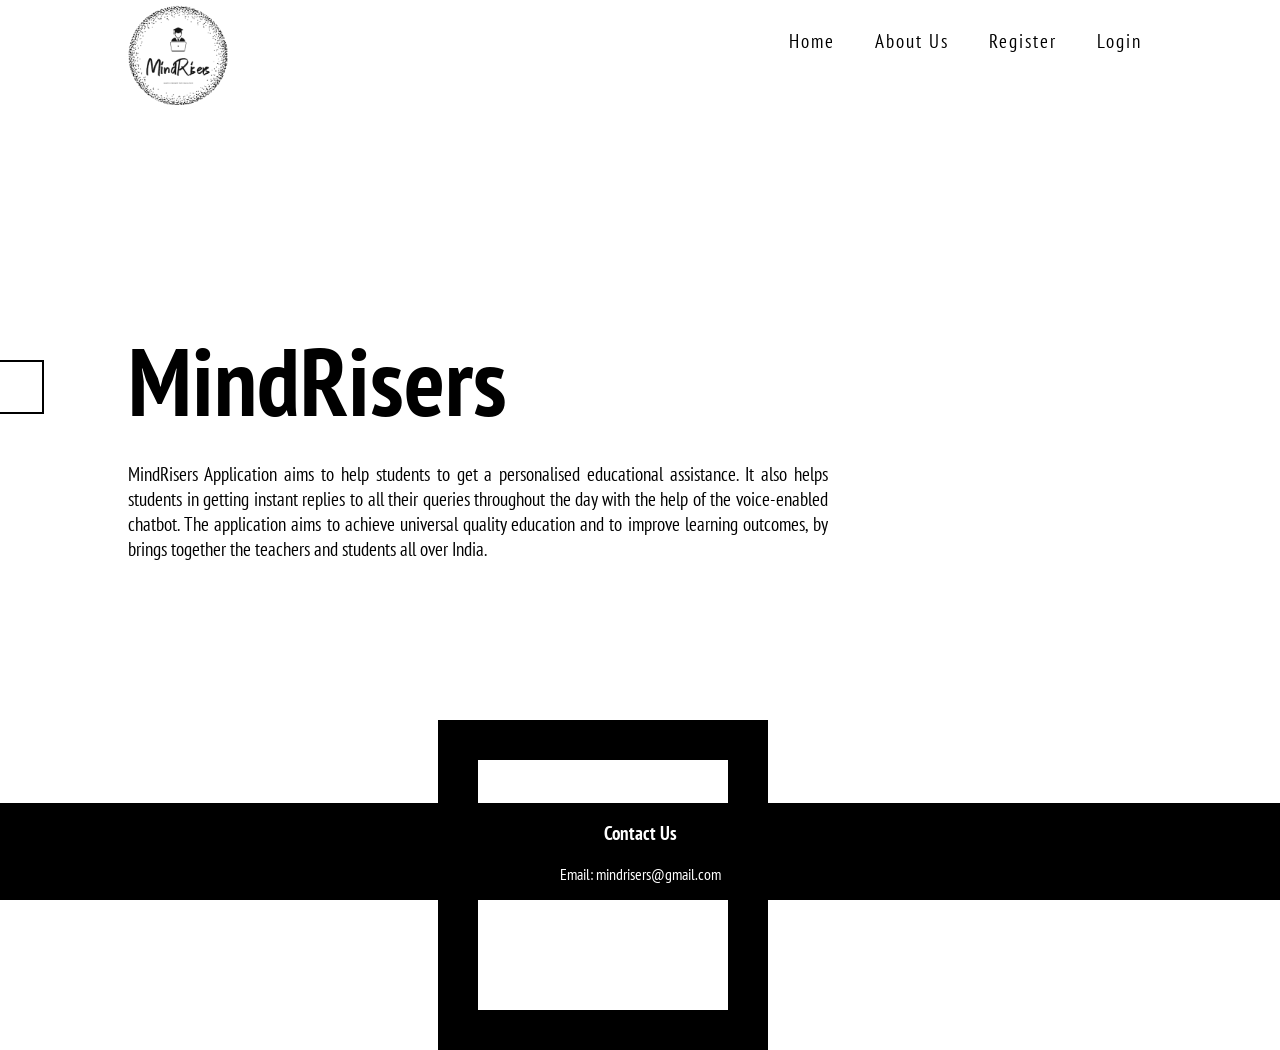
<file: index.html>
<!doctype html>
<html>
 <head>
  <meta charset="utf-8">
  <title>MindRisers</title>
  <link href="https://stackpath.bootstrapcdn.com/font-awesome/4.7.0/css/font-awesome.min.css" rel="stylesheet">
  <link rel="stylesheet" href="style.css">
  <link rel = "icon" href = "logo.png">
  <script src="components/header.js" type="text/javascript" defer></script>
  <script src="components/footer.js" type="text/javascript" defer></script>
  <script src="components/internal.js" type="text/javascript" defer></script>
 </head>
 <body>
    <internal-component></internal-component>
    <header-component></header-component>
    <main>
      <div class="bannerText">
        <h2>MindRisers</h2><br>
    
          <p>MindRisers Application aims to help students to get a personalised educational assistance. It also helps students in getting instant replies to all their queries throughout the day with the help of the voice-enabled chatbot. The application aims to achieve universal quality education and to improve learning outcomes, by brings together the teachers and students all over India.</p>
      </div>
      <div class="element1"></div>
      <div class="element2"></div>
   </main>
  <footer-component></footer-component>
  <!-- VISA Tracking Code for https://mind-risers-bot.vercel.app/ --><script>(function(v,i,s,a,t){v[t]=v[t]||function(){(v[t].v=v[t].v||[]).push(arguments)};if(!v._visaSettings){v._visaSettings={}}v._visaSettings[a]={v:'1.0',s:a,a:'1',t:t};var b=i.getElementsByTagName('body')[0];var p=i.createElement('script');p.defer=1;p.async=1;p.src=s+'?s='+a;b.appendChild(p)})(window,document,'//app-worker.visitor-analytics.io/main.js','9273ff69-c60b-11ec-b589-901b0edac50a','va')</script><!-- VISA Tracking Code for https://mind-risers-bot.vercel.app/ -->
 </body>
</html>
</file>
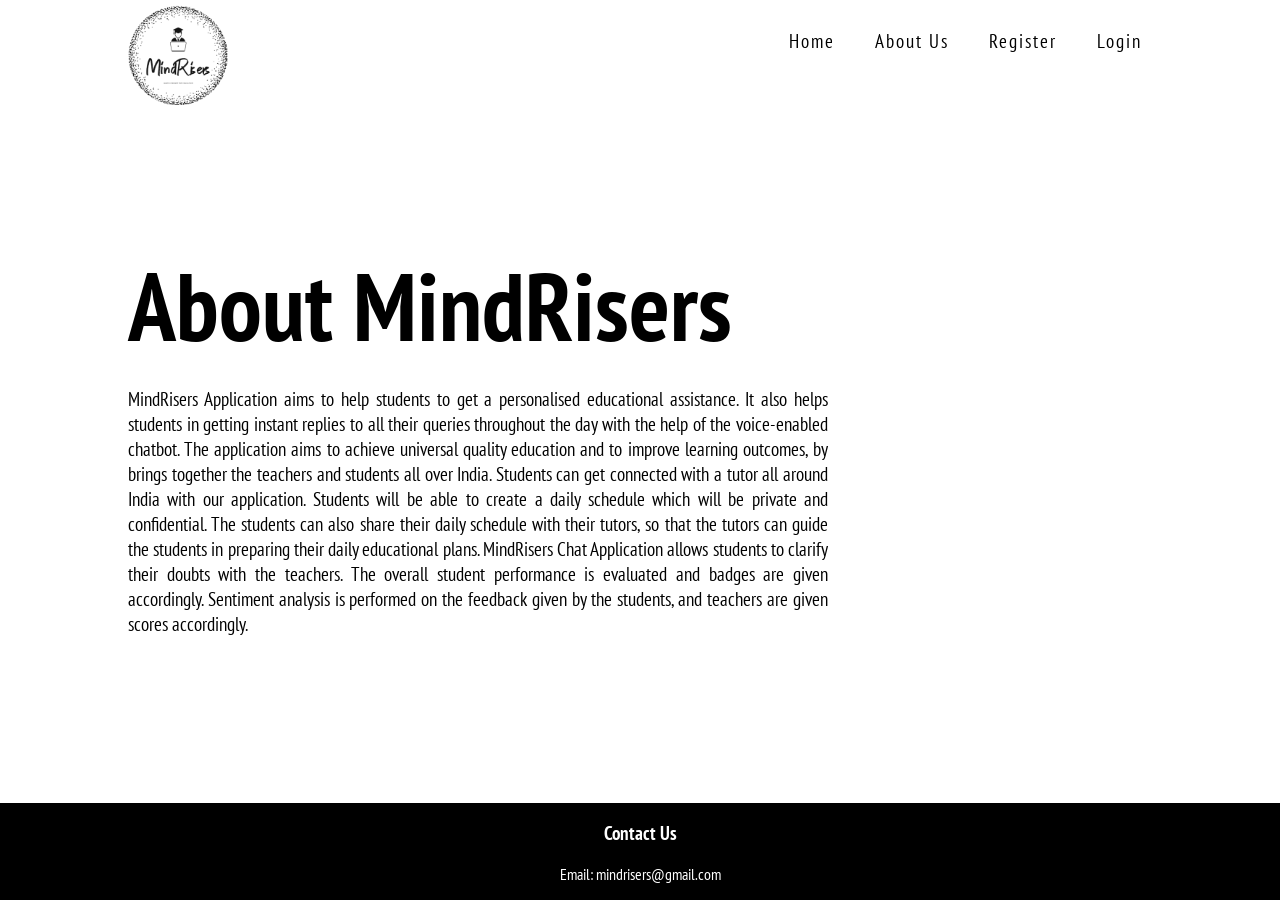
<file: about.html>
<!doctype html>
<html>
 <head>
  <meta charset="utf-8">
  <title>About Us</title>
  <link href="https://stackpath.bootstrapcdn.com/font-awesome/4.7.0/css/font-awesome.min.css" rel="stylesheet">
  <link rel="stylesheet" href="style.css">
  <link rel = "icon" href = "logo.png">
  <script src="components/header.js" type="text/javascript" defer></script>
  <script src="components/footer.js" type="text/javascript" defer></script>
 </head>
 <body>
    <header-component></header-component>
    <main>
      <div class="bannerText">
        <h2>About MindRisers</h2><br>
    
          <p>MindRisers Application aims to help students to get a personalised educational assistance. It also helps students in getting instant replies to all their queries throughout the day with the help of the voice-enabled chatbot. The application aims to achieve universal quality education and to improve learning outcomes, by brings together the teachers and students all over India. Students can get connected with a tutor all around India with our application. Students will be able to create a daily schedule which will be private and confidential. The students can also share their daily schedule with their tutors, so that the tutors can guide the students in preparing their daily educational plans. MindRisers Chat Application allows students to clarify their doubts with the teachers. The overall student performance is evaluated and badges are given accordingly. Sentiment analysis is performed on the feedback given by the students, and teachers are given scores accordingly.</p>
      </div>
      
   </main>
  <footer-component></footer-component>
 </body>
</html>
</file>
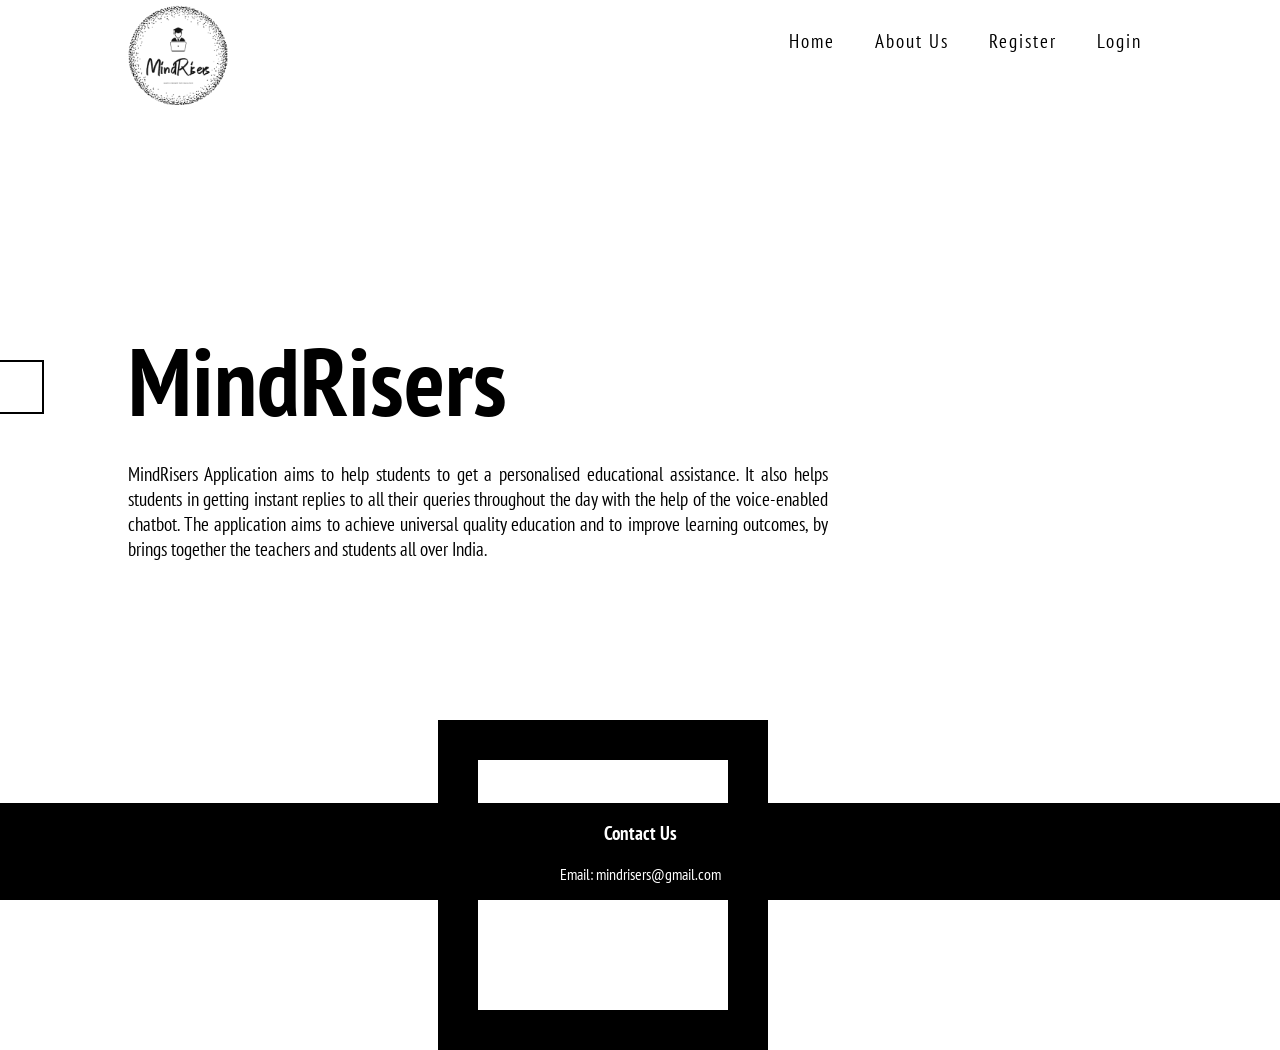
<file: home.html>
<!doctype html>
<html>
 <head>
  <meta charset="utf-8">
  <title>MindRisers</title>
  <link href="https://stackpath.bootstrapcdn.com/font-awesome/4.7.0/css/font-awesome.min.css" rel="stylesheet">
  <link rel="stylesheet" href="style.css">
  <link rel = "icon" href = "logo.png">
  <script src="components/header.js" type="text/javascript" defer></script>
  <script src="components/footer.js" type="text/javascript" defer></script>
  <script src="components/internal.js" type="text/javascript" defer></script>
 </head>
 <body>
    <internal-component></internal-component>
    <header-component></header-component>
    <main>
      <div class="bannerText">
        <h2>MindRisers</h2><br>
    
          <p>MindRisers Application aims to help students to get a personalised educational assistance. It also helps students in getting instant replies to all their queries throughout the day with the help of the voice-enabled chatbot. The application aims to achieve universal quality education and to improve learning outcomes, by brings together the teachers and students all over India.</p>
      </div>
      <div class="element1"></div>
      <div class="element2"></div>
   </main>
  <footer-component></footer-component>
 </body>
</html>
</file>
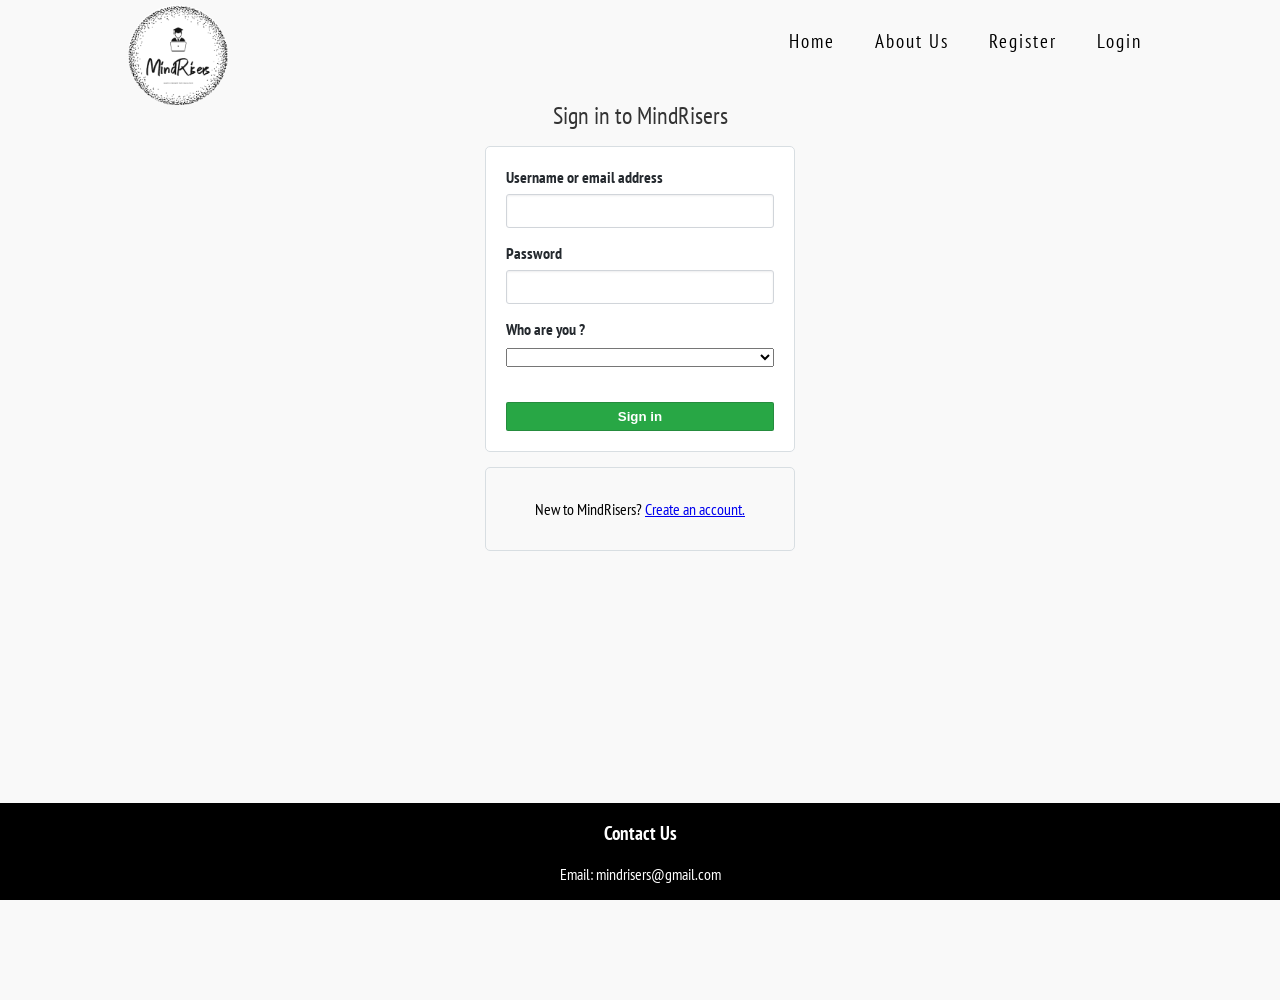
<file: login.html>
<!DOCTYPE html>
<html lang="en">
<head>
    <meta charset="UTF-8">
    <meta http-equiv="X-UA-Compatible" content="IE=edge">
    <meta name="viewport" content="width=device-width, initial-scale=1.0">
    <title>Login</title>
    <link rel = "icon" href = "logo.png">
    <link rel="stylesheet" href="style.css">
    <link rel="stylesheet" href="login.css">
    <script src="components/header.js" type="text/javascript" defer></script>
    <script src="components/footer.js" type="text/javascript" defer></script>
</head>
<body>
    <header-component></header-component>
    <div class="wrapper">
        <div class="title">
            <p>Sign in to MindRisers</p>
        </div>
        <div class="form">
            <div class="input_field">
                <label>Username or email address</label>
                <input type="text" id = "email" name = "email" class="input">
            </div>
            <div class="input_field">
                <label>Password</label>
                <input type="password" id="pwd" name = "password" class="input">
            </div>
            <div class="input_field">
                <label for="role">Who are you ?</label>
                <select id="role" name="role" style="width:100%">
                  <option selected disabled hidden style='display: none' value=''></option>
                  <option value="Teacher">Teacher</option>
                  <option value="Student">Student</option>
                </select>
            </div>
            <div class="btn">
                <input type="submit" value="Sign in" class="sign_btn">
            </div>
        </div>
        <div class="create_act">
            <p>New to MindRisers? <a href="redirect-reg.html">Create an account.</a></p>
        </div>
    <footer-component></footer-component>
</body>
</html>
</file>
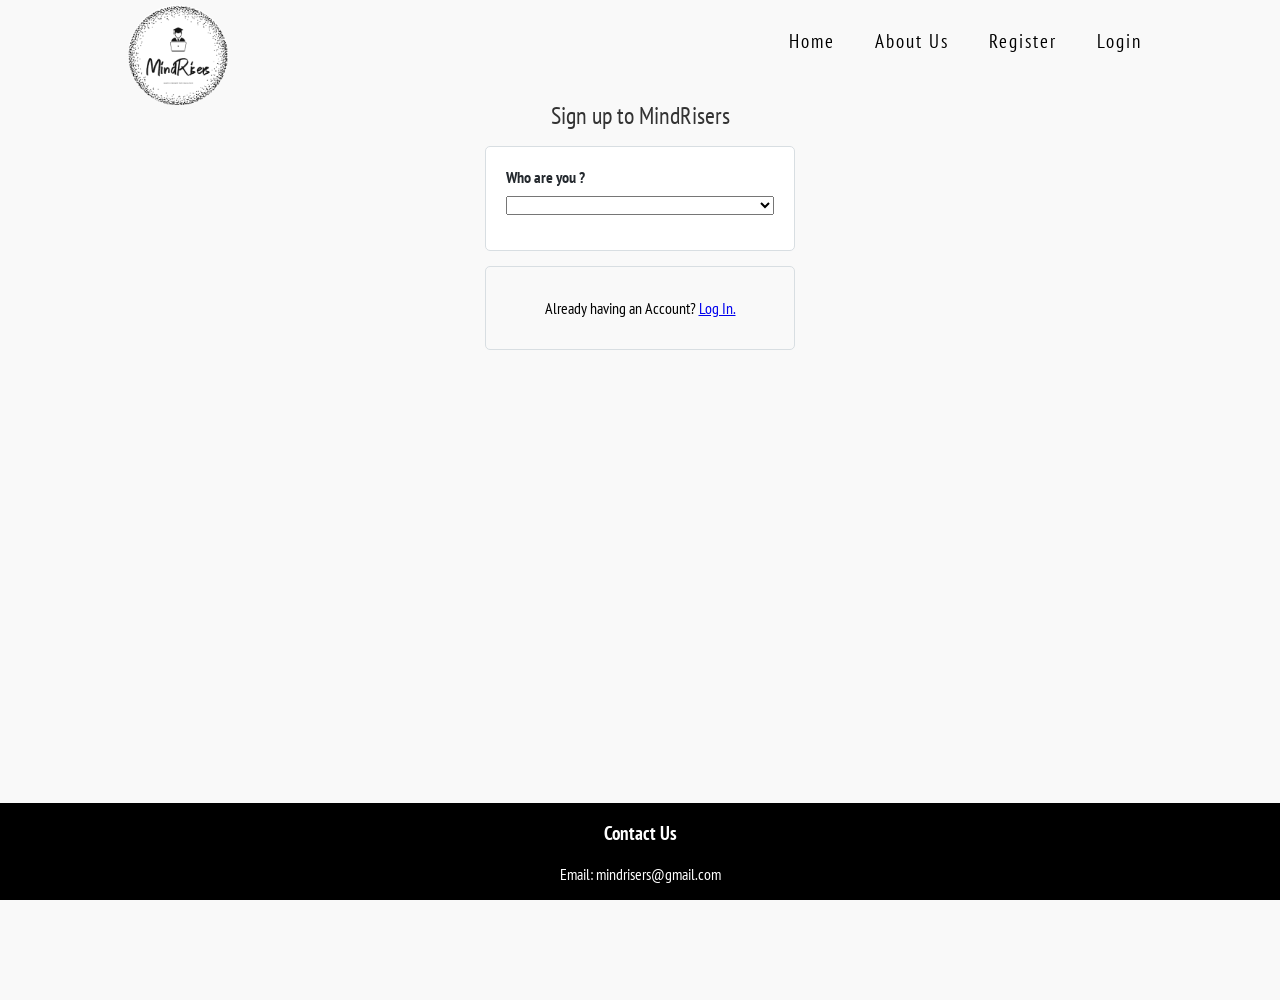
<file: redirect-reg.html>
<!DOCTYPE html>
<html lang="en">
<head>
    <meta charset="UTF-8">
    <meta http-equiv="X-UA-Compatible" content="IE=edge">
    <meta name="viewport" content="width=device-width, initial-scale=1.0">
    <title>Registration</title>
    <link rel = "icon" href = "logo.png">
    <link rel="stylesheet" href="style.css">
    <link rel="stylesheet" href="login.css">
    <script src="components/header.js" type="text/javascript" defer></script>
    <script src="components/footer.js" type="text/javascript" defer></script>
</head>
<body>
    <header-component></header-component>
    <div class="wrapper">
        <div class="title">
            <p>Sign up to MindRisers</p>
        </div>
        <div class="form">
            <div class="input_field">
                <label for="role">Who are you ?</label>
                <select onchange="location = this.value;" id="role" name="role" style="width:100%">
                  <option selected disabled hidden style='display: none' value=''></option>
                  <option value="register-teacher.html">Teacher</option>
                  <option value="register-student.html">Student</option>
                </select>
            </div>
           
        </div>
        <div class="create_act">
            <p>Already having an Account? <a href="login.html">Log In.</a></p>
        </div>
    <footer-component></footer-component>
</body>
</html>
</file>
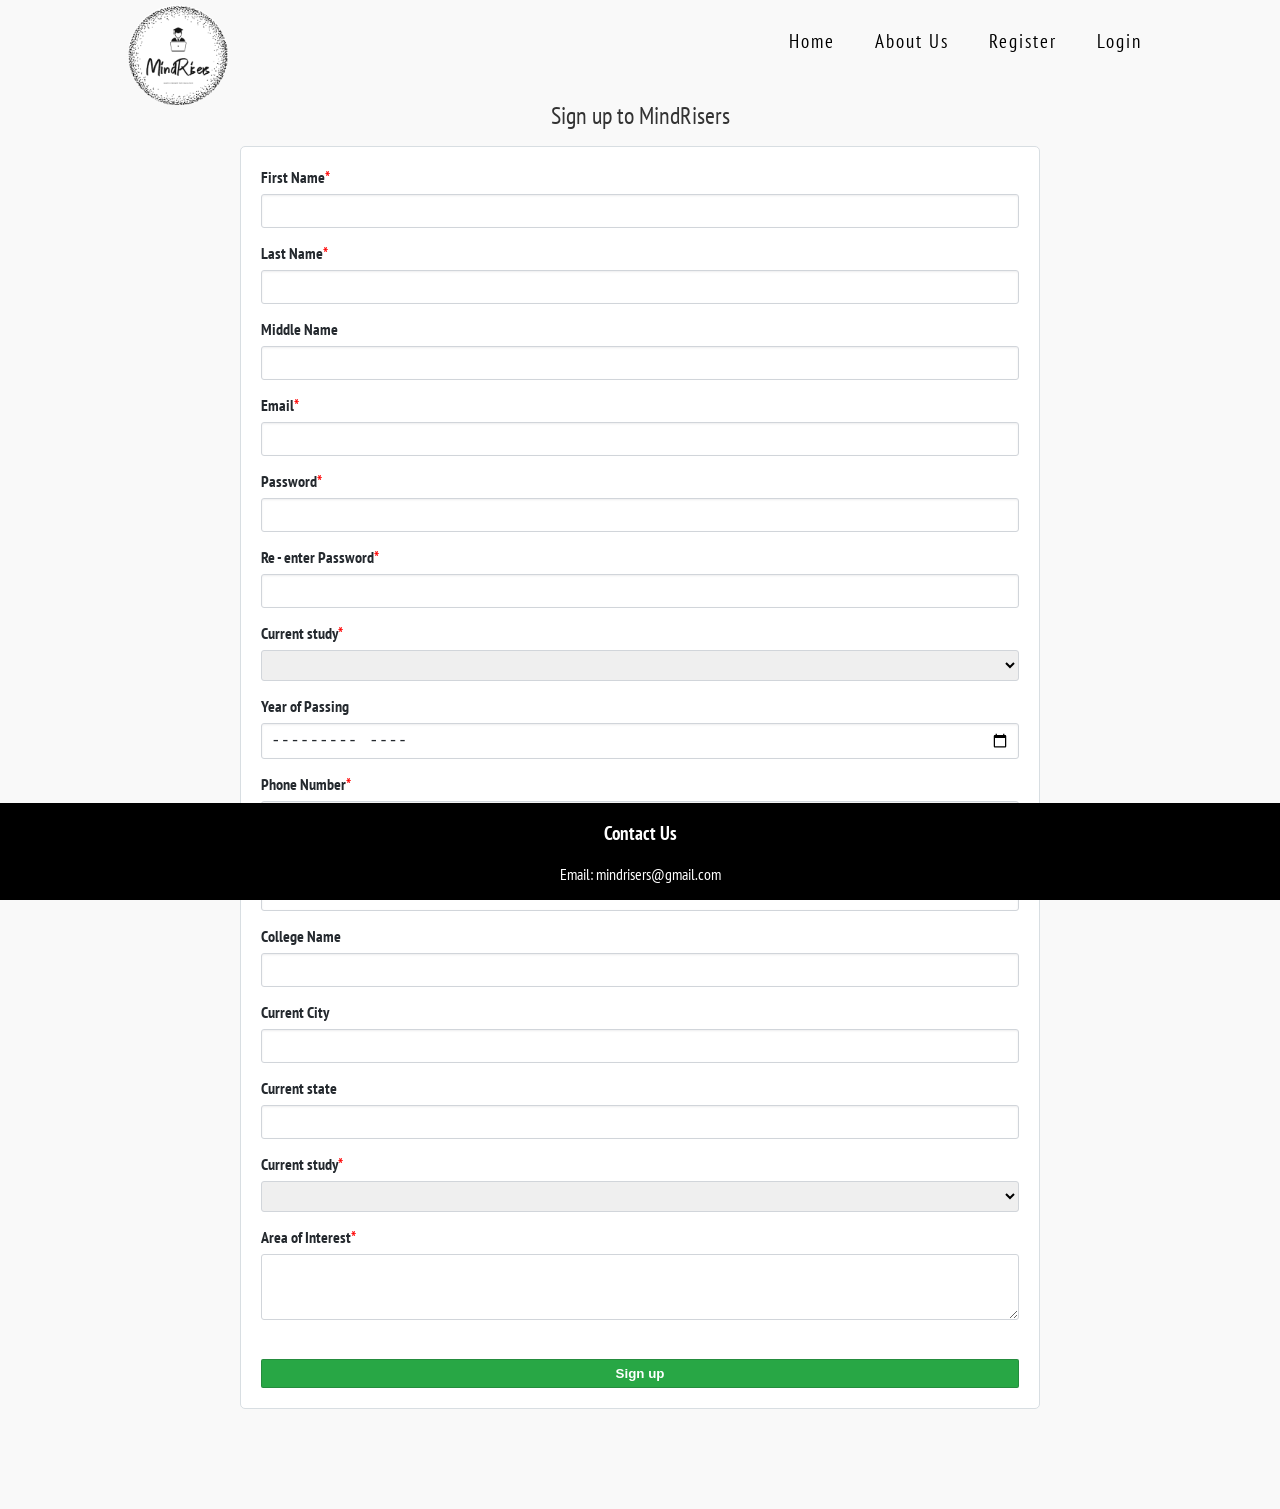
<file: register-student.html>
<!DOCTYPE html>
<html lang="en">
<head>
    <meta charset="UTF-8">
    <meta http-equiv="X-UA-Compatible" content="IE=edge">
    <meta name="viewport" content="width=device-width, initial-scale=1.0">
    <title>Registration | Student</title>
    <link rel = "icon" href = "logo.png">
    <link rel="stylesheet" href="style.css">
    <link rel="stylesheet" href="register.css">
    <script src="components/header.js" type="text/javascript" defer></script>
    <script src="components/footer.js" type="text/javascript" defer></script>
</head>
<body>
    <header-component></header-component>
    <div class = "wrapper">
        <div class = "title">
            <p>Sign up to MindRisers</p>
        </div>
        <form class="form">
            <div class = "input_field">
                <label>First Name<span class = "required-field"></span></label>
                <input type = "text" id = "fname" name = "firstname" class = "input" required>
            </div>
            <div class = "input_field">
               <label>Last Name<span class = "required-field"></span></label>
                <input type = "text" id = "lname" name = "lastname" class = "input" required>
            </div> 
            <div class = "input_field">
                <label>Middle Name</label>
                 <input type = "text" id= "mname" name = "middlename" class = "input">
            </div> 
            <div class = "input_field">
                <label>Email<span class = "required-field"></span></label>
                 <input type = "text" id="mail" name = "email" class = "input" required>
            </div> 
            <div class = "input_field">
                <label>Password<span class = "required-field"></span></label>
                 <input type = "password" id="pwd" name="password" class = "input" required>
            </div> 
            <div class = "input_field">
                <label>Re - enter Password<span class = "required-field"></span></label>
                 <input type = "password" id ="rpwd" name="repassword" class = "input" required>
            </div> 
            <div class="input_field">
                <label for="study">Current study<span class = "required-field"></span></label>
                <select id="study" name="study" required style="width:100%;padding: 6px 8px;border: 1px solid #d1d5da;border-radius: 3px;">
                  <option selected disabled hidden style='display: none' value=''></option>
                  <option value="B.E">B.E</option>
                  <option value="B.Tech">B.Tech</option>
                  <option value="M.E">M.E</option>
                  <option value="M.Tech">M.Tech</option>
                  <option value="B.Sc">B.Sc</option>
                  <option value="M.Sc">M.Sc</option>
                  <option value="B.CA">B.CA</option>
                  <option value="M.CA">M.CA</option>
                </select>
            </div>
            <div class = "input_field">
                <label>Year of Passing</label>
                <input type = "month" class = "input" id="yop" name="YOP">
            </div>
            <div class = "input_field">
                <label>Phone Number<span class = "required-field"></span></label>
                <input type="number" class = "input" id="no" name="number" required>
            </div>
            <div class = "input_field">
                <label>CGPA (optional)</label>
                <input type = "number" class = "input" id="cgpa" name="CGPA">
            </div>
            <div class="input_field">
                <label>College Name</label>
                <input type="text" class="input" id="cname" name="College">
            </div>
            <div class="input_field">
                <label>Current City</label>
                <input type="text" class="input" id="curcity" name="City">
            </div>
            <div class="input_field">
                <label>Current state</label>
                <input type="text" class="input" id="curstate" name="State">
            </div>
            <div class="input_field">
                <label for="branch">Current study<span class = "required-field"></span></label>
                <select id="branch" name="branch" required style="width:100%;padding: 6px 8px;border: 1px solid #d1d5da;border-radius: 3px;">
                  <option selected disabled hidden style='display: none' value=''></option>
                  <option value="CSE">CSE</option>
                  <option value="CS">CS</option>
                  <option value="CE">CE</option>
                  <option value="IT">IT</option>
                  <option value="ECE">ECE</option>
                  <option value="EEE">EEE</option>
                  <option value="E&I">E&I</option>
                  <option value="Telecom">Telecom</option>
                </select>
            </div>
            <div class="input_field">
                <label for="AOI">Area of Interest<span class = "required-field"></span></label>
                <textarea id = "AOI" name="Interest" required></textarea>
            </div>
            <div class="btn">
                <input type="submit" value="Sign up" class="sign_btn">
            </div>
        </form>
    </div>
    <footer-component></footer-component>
</body>
</html>
</file>
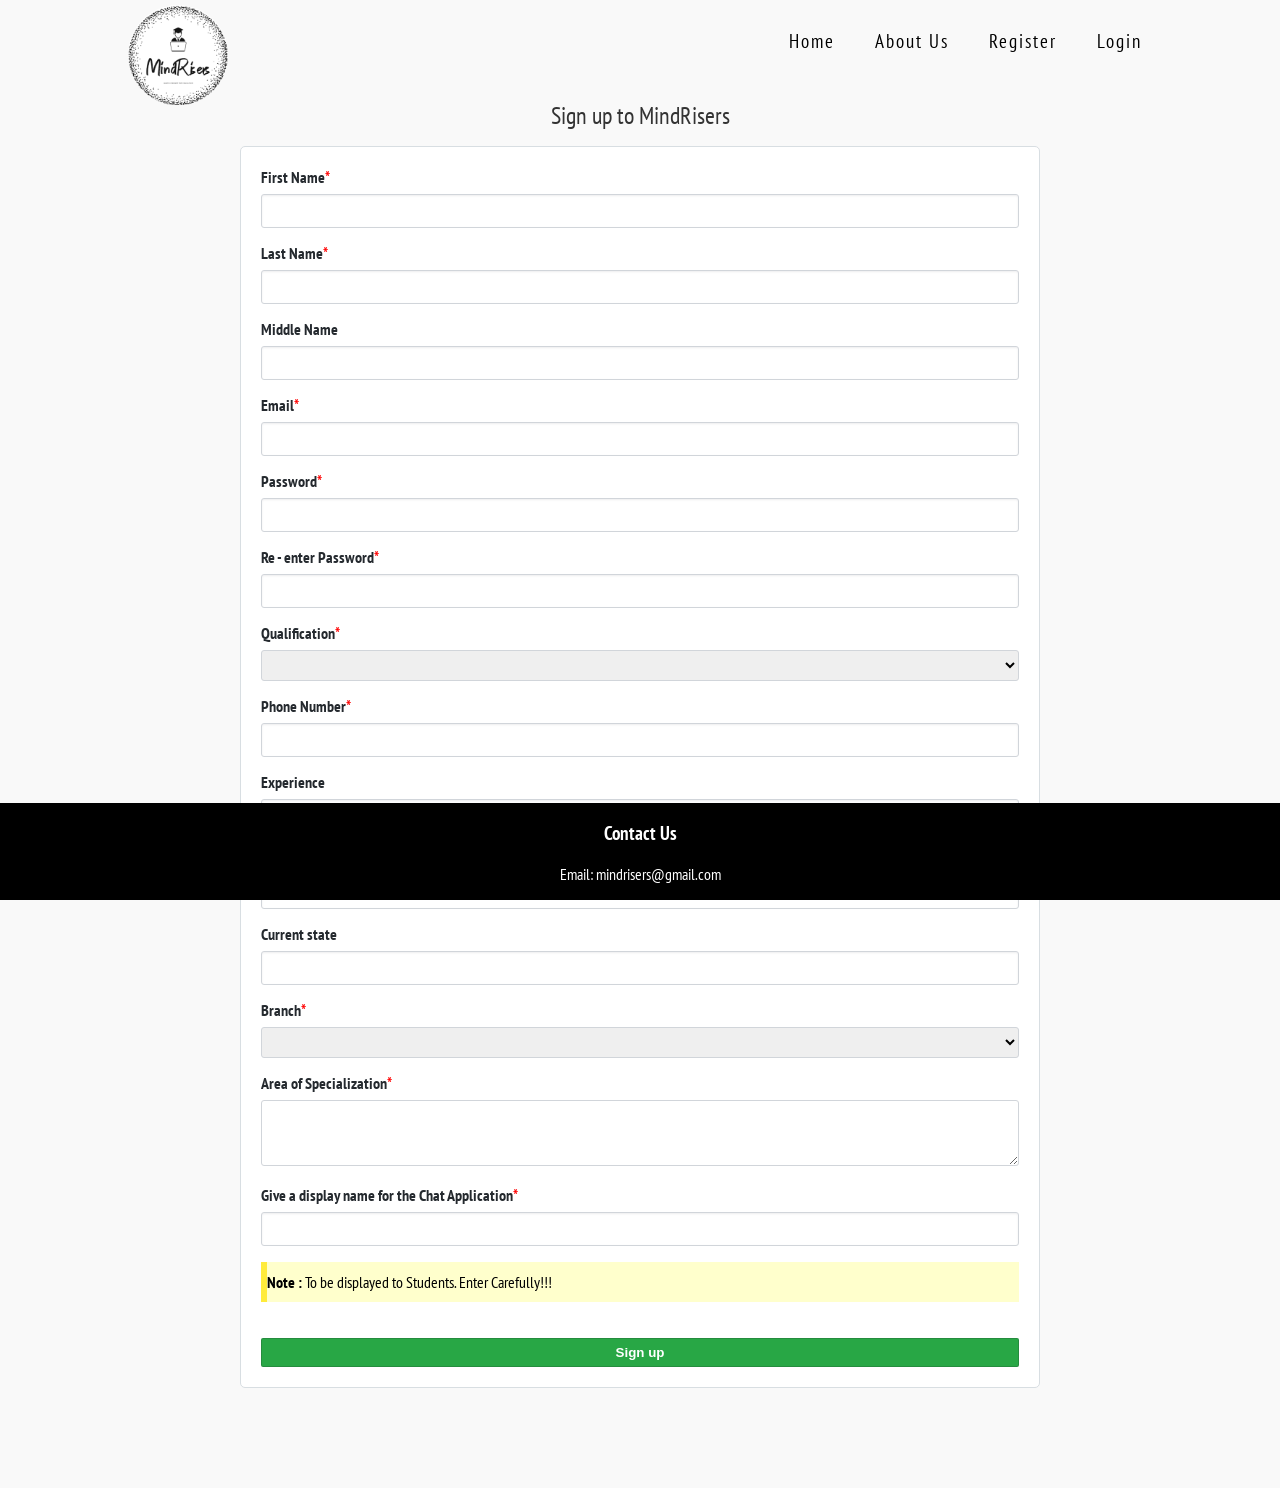
<file: register-teacher.html>
<!DOCTYPE html>
<html lang="en">
<head>
    <meta charset="UTF-8">
    <meta http-equiv="X-UA-Compatible" content="IE=edge">
    <meta name="viewport" content="width=device-width, initial-scale=1.0">
    <title>Registration | Teacher</title>
    <link rel = "icon" href = "logo.png">
    <link rel="stylesheet" href="style.css">
    <link rel="stylesheet" href="register1.css">
    <script src="components/header.js" type="text/javascript" defer></script>
    <script src="components/footer.js" type="text/javascript" defer></script>
</head>
<body>
    <header-component></header-component>
    <div class = "wrapper">
        <div class = "title">
            <p>Sign up to MindRisers</p>
        </div>
        <div class = "form">
            <div class = "input_field">
                <label>First Name<span class = "required-field"></span></label>
                <input type = "text" id = "fname" name = "firstname" class = "input" required>
            </div>
            <div class = "input_field">
               <label>Last Name<span class = "required-field"></span></label>
                <input type = "text" id = "lname" name = "lastname" class = "input" required>
            </div> 
            <div class = "input_field">
                <label>Middle Name</label>
                 <input type = "text"  id = "mname" name = "middlename" class = "input">
            </div> 
            <div class = "input_field">
                <label>Email<span class = "required-field"></span></label>
                 <input type = "text" id = "mail" name = "email" class = "input" required>
            </div> 
            <div class = "input_field">
                <label>Password<span class = "required-field"></span></label>
                 <input type = "password" id = "pwd" name = "password" class = "input" required>
            </div> 
            <div class = "input_field">
                <label>Re - enter Password<span class = "required-field"></span></label>
                 <input type = "password" id = "rpwd" name = "repassword" class = "input" required>
            </div> 
            <div class="input_field">
                <label for="study">Qualification<span class = "required-field"></span></label>
                <select id="study" name="study" required style="width:100%;padding: 6px 8px;border: 1px solid #d1d5da;border-radius: 3px;">
                  <option selected disabled hidden style='display: none' value=''></option>
                  <option value="B.E">B.E</option>
                  <option value="B.Tech">B.Tech</option>
                  <option value="M.E">M.E</option>
                  <option value="M.Tech">M.Tech</option>
                  <option value="B.Sc">B.Sc</option>
                  <option value="M.Sc">M.Sc</option>
                  <option value="B.CA">B.CA</option>
                  <option value="M.CA">M.CA</option>
                </select>
            </div>
            
            <div class = "input_field">
                <label>Phone Number<span class = "required-field"></span></label>
                <input type="number" id="num" name = "pnumber" class = "input" required>
            </div>

            <div class="input_field">
                <label>Experience</label>
                <input type="text" id = "exp" name = "experience" class="input">
            </div>
            <div class="input_field">
                <label>Current City</label>
                <input type="text" id = "cty" name = "city" class="input">
            </div>
            <div class="input_field">
                <label>Current state</label>
                <input type="text" id = "state" name = "state" class="input">
            </div>
            <div class="input_field">
                <label for="branch">Branch<span class = "required-field"></span></label>
                <select id="branch" name="branch" required style="width:100%;padding: 6px 8px;border: 1px solid #d1d5da;border-radius: 3px;">
                  <option selected disabled hidden style='display: none' value=''></option>
                  <option value="CSE">CSE</option>
                  <option value="CS">CS</option>
                  <option value="CE">CE</option>
                  <option value="IT">IT</option>
                  <option value="ECE">ECE</option>
                  <option value="EEE">EEE</option>
                  <option value="E&I">E&I</option>
                  <option value="Telecom">Telecom</option>
                </select>
            </div>
            <div class="input_field">
                <label for="AOS">Area of Specialization<span class = "required-field"></span></label>
                <textarea id = "AOS" name = "Specialization" required></textarea>
            </div>

            <div class="input_field">
                <label>Give a display name for the Chat Application<span class="required-field"></span></label>
                <input type = "text" id = "display" name = "display-name" class="input" required>
            </div>
            
            <div class="warning">
                <p><strong>Note :</strong> To be displayed to Students. Enter Carefully!!!</p>
            </div>
            <div class="btn">
                <input type="submit" value="Sign up" class="sign_btn">
            </div>
        </div>
    </div>
    <footer-component></footer-component>
</body>
</html>
</file>
<file: style.css>
@import url('https://fonts.googleapis.com/css?family=PT+Sans+Narrow:400,700&amp;display=swap');
body
{
 margin: 0;
 padding: 0;
 min-height: 100vh;
 font-family: 'PT Sans Narrow', sans-serif;
 overflow:hidden;
}

.bannerText
{
 position: absolute;
 top: 60%;
 left: 10%;
 transform: translateY(-50%);
 max-width: 700px;
 margin-top: -50px;
}
.bannerText h2,
.bannerText h3
{
 position: relative;
 margin: 0;
 padding: 0;
 display: inline-block;
 transform-origin: left;
 text-transform: none;
 transform: scaleX(0);
 animation: revealTextReverse 1s ease-in-out forwards;
}
.bannerText h2
{
 font-size: 6em;
 animation-delay: 2s;
 margin-top: -90px;
}
.bannerText h3
{
 font-size: 3em;
 animation-delay: 3s;
}

.bannerText h2:before,
.bannerText h3:before
{
 content: '';
 position: absolute;
 top: 0;
 left: 0;
 background: #000;
 width: 100%;
 height: 100%;
 transform-origin: right;
 animation: revealText 1s ease-in-out forwards;
 animation-delay: 3s;
}
.bannerText h3:before
{
 animation-delay: 4s;
}
@keyframes revealText
{
 0%
 {
  transform: scaleX(1);
 }
 100%
 {
  transform: scaleX(0);
 }
}
@keyframes revealTextReverse
{
 0%
 {
  transform: scaleX(0);
 }
 100%
 {
  transform: scaleX(1);
 }
}
.bannerText p
{
 opacity: 0;
 font-weight: 400;
 font-size: 1.2em;
 animation: fadeIn 1s linear forwards;
 animation-delay: 3s;
 text-align: justify;
}
@keyframes fadeIn
{
 0%
 {
  opacity: 0;
 }
 100%
 {
  opacity: 1;
 }
}
.bannerText a
{
 opacity: 0;
 display: inline-block;
 margin: 20px 0 0;
 padding: 10px 20px;
 background: #000;
 color: #fff;
 font-weight: 700;
 text-decoration: none;
 font-size: 1.2em;
 letter-spacing: 1px;
 animation: fadeInBottom 0.5s linear forwards;
 animation-delay: 4.5s;
}
@keyframes fadeInBottom
{
 0%
 {
  transform: translateY(50px);
  opacity: 0;
 }
 100%
 {
  transform: translateY(0);
  opacity: 1;
 }
}


@keyframes fadeInRight
{
 0%
 {
  transform: translateX(150px);
  opacity: 0;
 }
 100%
 {
  transform: translateX(0);
  opacity: 1;
 }
}
.element1
{
 opacity: 0;
 position: absolute;
 bottom: -150px;
 right: 40%;
 width: 250px;
 height: 250px;
 border: 40px solid #000;
 animation: rotate 40s linear infinite, fadeIn 1s linear forwards;
 animation-delay: 4s;
}
.element2
{
 opacity: 0;
 position: absolute;
 left: -10px;
 top: 40%;
 width: 50px;
 height: 50px;
 border: 2px solid #000;
 animation: rotate 30s linear infinite, fadeIn 1s linear forwards;
 animation-delay: 4s;
}
@keyframes rotate
{
 0%
 {
  transform: rotate(45deg);
 }
 100%
 {
  transform: rotate(405deg);
 }
}
</file>
<file: login.css>
@import url('https://fonts.googleapis.com/css?family=PT+Sans+Narrow:400,700&amp;display=swap');
*{
	box-sizing: border-box;
}

body{
	font-size: 1em;
	background-color: #f9f9f9;
	min-height: 100vh;
	font-family: 'PT Sans Narrow', sans-serif;
}


.wrapper{
	max-width: 310px;
	width: 100%;
	height: auto;
	margin: 100px auto;
	
}


.wrapper .title p{
	margin-bottom: 15px;
	font-size: 24px;
	text-align: center;
	color: #333;
}

.wrapper .form{
	margin-bottom: 15px;
	background-color: #fff;
    border: 1px solid #d8dee2;
    border-radius: 5px;
    padding: 20px;
}

.wrapper .form .input_field{
	margin-bottom: 15px;
	position: relative;
}

.wrapper .form .input_field label{
	display: block;
	font-weight: 600;
	margin-bottom: 7px;
	color: #24292e;
}

.wrapper .form .input_field .input{
	width: 100%;
	background: #fff;
    border: 1px solid #d1d5da;
    box-shadow: inset 0 1px 2px rgba(27,31,35,.075);
    border-radius: 3px;
    color: #24292e;
    font-size: 16px;
    line-height: 20px;
    min-height: 34px;
    padding: 6px 8px;
}


.wrapper .form .input_field .input:focus{
	border-color: #2188ff;
    box-shadow: inset 0 1px 2px rgba(27,31,35,.075), 0 0 0 2.5px rgba(3,102,214,.3);
}

.wrapper .form .sign_btn{
	margin-top: 20px;
	background-color: #28a745;
	border: 1px solid rgba(27,31,35,.2);
	width: 100%;
	color: #fff;
	font-weight: 600;
	cursor: pointer;
	padding: 6px 12px;
	border-radius: 2px;
}

.wrapper .form .sign_btn:hover{
	background-color: #279f43;
}

.wrapper .create_act{
	border: 1px solid #d8dee2;
    border-radius: 5px;
    padding: 15px 20px;
    text-align: center;
    margin-bottom: 40px;
}

.wrapper .create_act a:hover{
	text-decoration: underline;
}
</file>
<file: register.css>
@import url('https://fonts.googleapis.com/css?family=PT+Sans+Narrow:400,700&amp;display=swap');
*{
	box-sizing: border-box;
}

body{
	font-size: 1em;
	background-color: #f9f9f9;
	font-family: 'PT Sans Narrow', sans-serif;
    overflow-y: scroll;
    min-height: 100%;
}


.wrapper{
	max-width: 800px;
	width: 100%;
	height: auto;
	margin: 100px auto;
	
}


.wrapper .title p{
	margin-bottom: 15px;
	font-size: 24px;
	text-align: center;
	color: #333;
}

.wrapper .form{
	margin-bottom: 15px;
	background-color: #fff;
    border: 1px solid #d8dee2;
    border-radius: 5px;
    padding: 20px;
}

.wrapper .form .input_field{
	margin-bottom: 15px;
	position: relative;
}

.wrapper .form .input_field label{
	display: block;
	font-weight: 600;
	margin-bottom: 7px;
	color: #24292e;
}

.required-field::after {
    content: "*";
    color: red;
}

.wrapper .form .input_field .input{
	width: 100%;
	background: #fff;
    border: 1px solid #d1d5da;
    box-shadow: inset 0 1px 2px rgba(27,31,35,.075);
    border-radius: 3px;
    color: #24292e;
    font-size: 16px;
    line-height: 20px;
    min-height: 34px;
    padding: 6px 8px;
}


.wrapper .form .input_field .input:focus{
	border-color: #2188ff;
    box-shadow: inset 0 1px 2px rgba(27,31,35,.075), 0 0 0 2.5px rgba(3,102,214,.3);
}

textarea{
    width: 100%;
    line-height: 30px;
    border: 1px solid #d1d5da;
    border-radius: 3px;
}

.warning {
    background-color: #ffffcc;
    border-left: 6px solid #ffeb3b;
    line-height: 40px;
}

.wrapper .form .sign_btn{
	margin-top: 20px;
	background-color: #28a745;
	border: 1px solid rgba(27,31,35,.2);
	width: 100%;
	color: #fff;
	font-weight: 600;
	cursor: pointer;
	padding: 6px 12px;
	border-radius: 2px;
}

.wrapper .form .sign_btn:hover{
	background-color: #279f43;
}
</file>
<file: register1.css>
@import url('https://fonts.googleapis.com/css?family=PT+Sans+Narrow:400,700&amp;display=swap');
*{
	box-sizing: border-box;
}

body{
	font-size: 1em;
	background-color: #f9f9f9;
	font-family: 'PT Sans Narrow', sans-serif;
    overflow-y: scroll;
    min-height: 100%;
}


.wrapper{
	max-width: 800px;
	width: 100%;
	height: auto;
	margin: 100px auto;
	
}


.wrapper .title p{
	margin-bottom: 15px;
	font-size: 24px;
	text-align: center;
	color: #333;
}

.wrapper .form{
	margin-bottom: 15px;
	background-color: #fff;
    border: 1px solid #d8dee2;
    border-radius: 5px;
    padding: 20px;
}

.wrapper .form .input_field{
	margin-bottom: 15px;
	position: relative;
}

.wrapper .form .input_field label{
	display: block;
	font-weight: 600;
	margin-bottom: 7px;
	color: #24292e;
}

.required-field::after {
    content: "*";
    color: red;
}

.wrapper .form .input_field .input{
	width: 100%;
	background: #fff;
    border: 1px solid #d1d5da;
    box-shadow: inset 0 1px 2px rgba(27,31,35,.075);
    border-radius: 3px;
    color: #24292e;
    font-size: 16px;
    line-height: 20px;
    min-height: 34px;
    padding: 6px 8px;
}


.wrapper .form .input_field .input:focus{
	border-color: #2188ff;
    box-shadow: inset 0 1px 2px rgba(27,31,35,.075), 0 0 0 2.5px rgba(3,102,214,.3);
}

textarea{
    width: 100%;
    line-height: 30px;
    border: 1px solid #d1d5da;
    border-radius: 3px;
}

.warning {
    background-color: #ffffcc;
    border-left: 6px solid #ffeb3b;
    line-height: 40px;
}

.wrapper .form .sign_btn{
	margin-top: 20px;
	background-color: #28a745;
	border: 1px solid rgba(27,31,35,.2);
	width: 100%;
	color: #fff;
	font-weight: 600;
	cursor: pointer;
	padding: 6px 12px;
	border-radius: 2px;
}

.wrapper .form .sign_btn:hover{
	background-color: #279f43;
}
</file>
